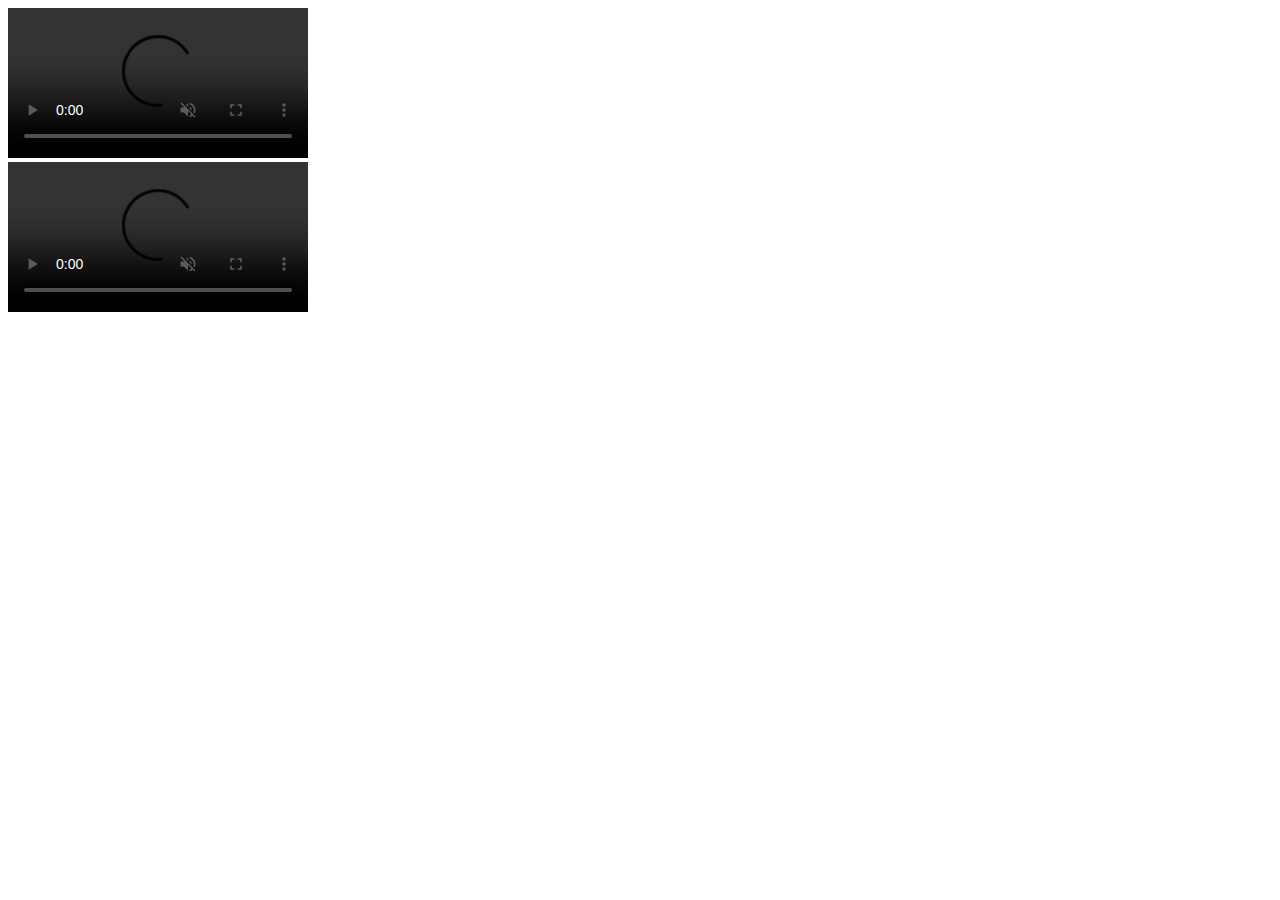
<file: front-end/test.html>
<!doctype html>
<html>

<head>
  <title>Project RISE</title>
  <meta charset="utf-8" name="viewport" content="width=device-width, initial-scale=1">
</head>

<body>
  <video autoplay loop muted playsinline playsInline disableRemotePlayback controls>
    <source src="https://thumbnails-v2.createlab.org/thumbnail?root=http://tiles.cmucreatelab.org/ecam/timemachines/clairton1/2018-06-11.timemachine/&boundsLTRB=6007,1008,6509,1510&width=180&height=180&startFrame=13586&format=mp4&fps=12&tileFormat=mp4&nframes=36" type="video/mp4">
  </video>
  <br>
  <video autoplay loop muted playsinline playsInline disableRemotePlayback controls>
    <source src="https://thumbnails-v2.createlab.org/thumbnail?root=http://tiles.cmucreatelab.org/ecam/timemachines/clairton1/2018-06-11.timemachine/&boundsLTRB=6007,1008,6509,1510&width=320&height=320&startFrame=13586&format=mp4&fps=12&tileFormat=mp4&nframes=36" type="video/mp4">
  </video>
  <br>
</body>

</html>
</file>
